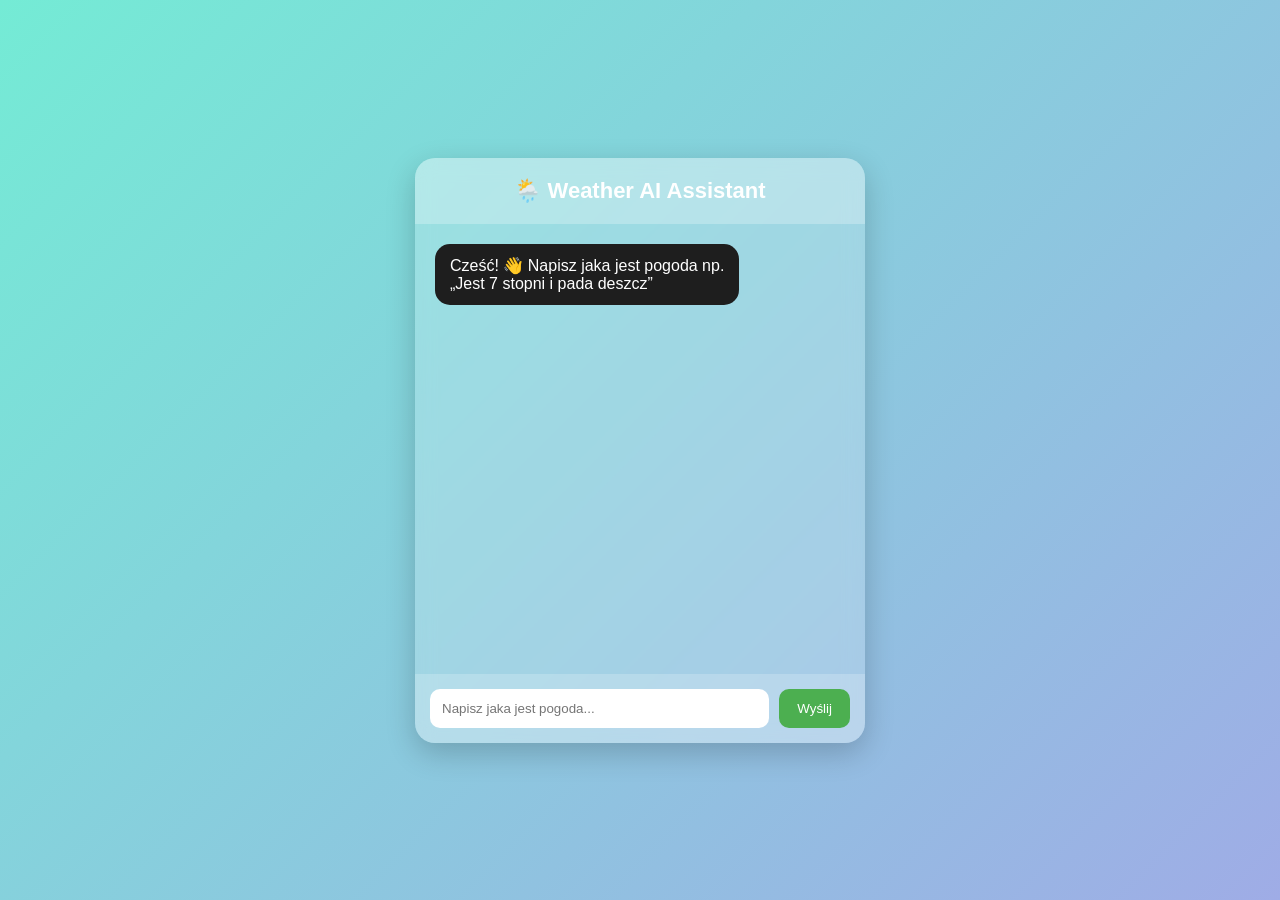
<file: POGODA/index.html>
<!DOCTYPE html>
<html lang="pl">
<head>
    <meta charset="UTF-8" />
    <meta name="viewport" content="width=device-width, initial-scale=1.0" />
    <title>Weather AI Assistant</title>

    <link rel="stylesheet" href="style.css">
</head>
<body>

    <div class="container">

        <div class="chat-container">

            <div class="chat-header">
                🌦️ Weather AI Assistant
            </div>

            <div id="chat-box" class="chat-box">

                <div class="bot-message">
                    Cześć! 👋 Napisz jaka jest pogoda np.
                    <br>
                    „Jest 7 stopni i pada deszcz”
                </div>

            </div>

            <div class="chat-input">

                <input
                    type="text"
                    id="user-input"
                    placeholder="Napisz jaka jest pogoda..."
                >

                <button onclick="sendMessage()">
                    Wyślij
                </button>

            </div>

        </div>

    </div>

    <script src="script.js"></script>

</body>
</html>
</file>
<file: POGODA/style.css>
* {
    margin: 0;
    padding: 0;
    box-sizing: border-box;
    font-family: Arial, sans-serif;
}

body {
    background: linear-gradient(135deg, #74ebd5, #9face6);
    min-height: 100vh;
    display: flex;
    justify-content: center;
    align-items: center;
    padding: 20px;
}

.container {
    width: 100%;
    display: flex;
    justify-content: center;
}

.chat-container {
    width: 100%;
    max-width: 450px;
    background: rgba(255,255,255,0.2);
    backdrop-filter: blur(10px);
    border-radius: 20px;
    overflow: hidden;
    box-shadow: 0 10px 30px rgba(0,0,0,0.2);
}

.chat-header {
    background: rgba(255,255,255,0.25);
    padding: 20px;
    text-align: center;
    font-size: 22px;
    font-weight: bold;
    color: white;
}

.chat-box {
    height: 450px;
    overflow-y: auto;
    padding: 20px;
    display: flex;
    flex-direction: column;
}

.user-message,
.bot-message {
    padding: 12px 15px;
    margin-bottom: 15px;
    border-radius: 15px;
    max-width: 80%;
    animation: fadeIn 0.4s ease;
}

.user-message {
    background: #4CAF50;
    color: white;
    align-self: flex-end;
}

.bot-message {
    background: #1E1E1E;
    color: white;
    align-self: flex-start;
}

.chat-input {
    display: flex;
    padding: 15px;
    gap: 10px;
    background: rgba(255,255,255,0.2);
}

.chat-input input {
    flex: 1;
    padding: 12px;
    border: none;
    border-radius: 10px;
    outline: none;
}

.chat-input button {
    background: #4CAF50;
    border: none;
    color: white;
    padding: 12px 18px;
    border-radius: 10px;
    cursor: pointer;
    transition: 0.3s;
}

.chat-input button:hover {
    transform: scale(1.05);
}

@keyframes fadeIn {
    from {
        opacity: 0;
        transform: translateY(10px);
    }

    to {
        opacity: 1;
        transform: translateY(0);
    }
}

@media(max-width:768px) {

    .chat-container {
        width: 100%;
    }

    .chat-box {
        height: 400px;
    }

}
</file>
